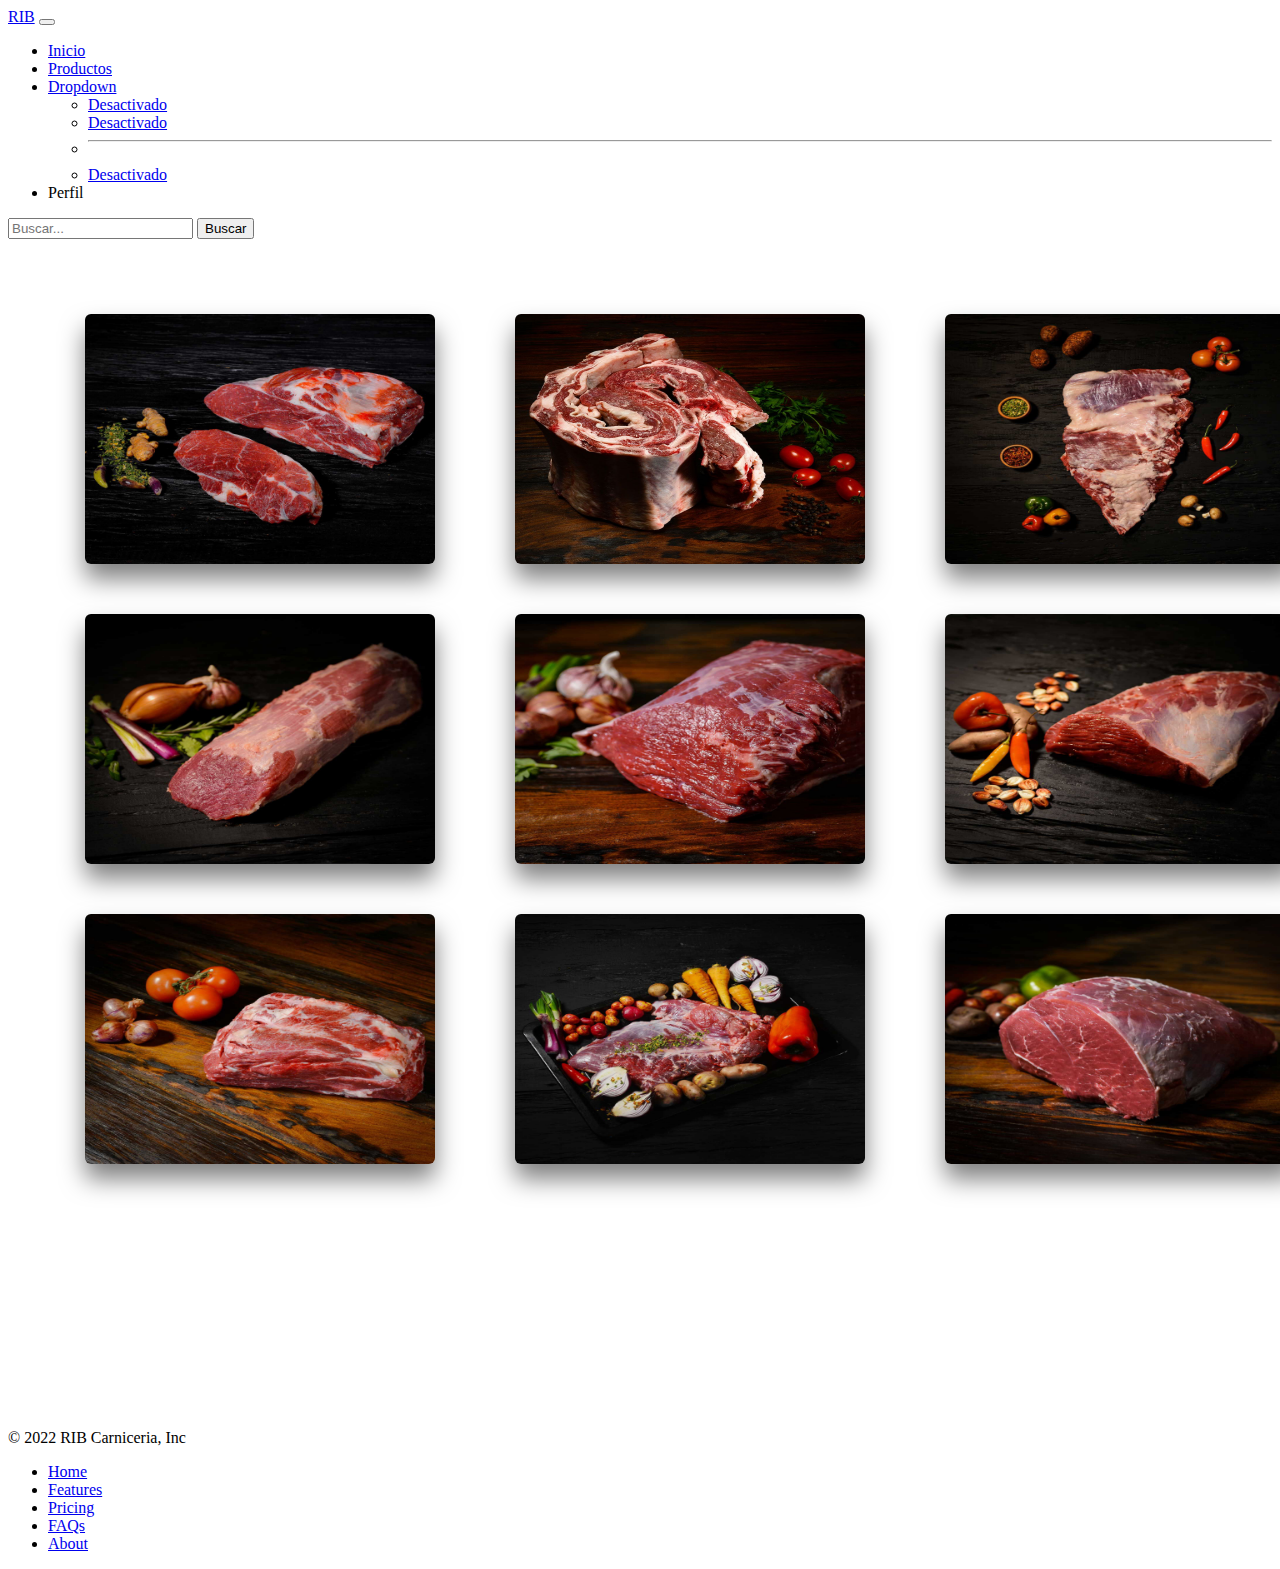
<file: productos.html>
<!doctype html>
<html lang="en">
  <head>
    <!-- Required meta tags -->
    <meta charset="utf-8">
    <meta name="viewport" content="width=device-width, initial-scale=1, shrink-to-fit=no">

    <!-- Bootstrap CSS -->
    <link
        href="https://cdn.jsdelivr.net/npm/bootstrap@5.0.0-beta1/dist/css/bootstrap.min.css"
        rel="stylesheet"
        integrity="sha384-giJF6kkoqNQ00vy+HMDP7azOuL0xtbfIcaT9wjKHr8RbDVddVHyTfAAsrekwKmP1"
        crossorigin="anonymous"
    />
    <!-- ESTILOS MAIN -->
    <link 
        rel="stylesheet" 
        href="css/main.css"
    />
    <!-- Favicon -->
    <link rel="icon" href="assets/rib-logo-nav.png">
    <title>RIB Carniceria</title>
  </head>


    <body class="bg-dark">
    <!-- =============================== -->
    <!--            NAVBAR               -->
    <!-- =============================== -->
    <nav id="nav" class="navbar navbar-expand-lg navbar-dark bg-dark">
        <div class="container-fluid">
            <a class="navbar-brand" href="#">RIB</a>
            <button class="navbar-toggler" type="button" data-bs-toggle="collapse" data-bs-target="#navbarSupportedContent" aria-controls="navbarSupportedContent" aria-expanded="false" aria-label="Toggle navigation">
                <span class="navbar-toggler-icon"></span>
            </button>
            <div class="collapse navbar-collapse" id="navbarSupportedContent">
                <ul class="navbar-nav me-auto mb-2 mb-lg-0">
                    <li class="nav-item">
                        <a class="nav-link active" aria-current="page" href="index.html">Inicio</a>
                    </li>
                    <li class="nav-item">
                        <a class="nav-link" href="productos.html">Productos</a>
                    </li>
                    <li class="nav-item dropdown">
                      <a class="nav-link dropdown-toggle" href="#" id="navbarDropdown" role="button" data-bs-toggle="dropdown" aria-expanded="false">
                        Dropdown
                      </a>
                      <ul class="dropdown-menu" aria-labelledby="navbarDropdown">
                        <li><a class="dropdown-item disabled" href="#">Desactivado</a></li>
                        <li><a class="dropdown-item disabled" href="#">Desactivado</a></li>
                        <li><hr class="dropdown-divider disabled"></li>
                        <li><a class="dropdown-item disabled" href="#">Desactivado</a></li>
                      </ul>
                    </li>
                    <li class="nav-item">
                      <a class="nav-link disabled">Perfil</a>
                    </li>
                  </ul>
                <form class="d-flex float-end">
                    <input class="form-control me-2 j" type="search" placeholder="Buscar..." aria-label="Search">
                    <button class="btn btn-outline-success" type="submit">Buscar</button>
                </form>
            </div>
        </div>
    </nav>
    <!-- =============================== -->
    <!--               MAIN              -->
    <!-- =============================== -->
    <main class="container-productos">
        <div class="contenedor">
            <a href="#">
                 <figure>
                     <img src="assets/producto1.jpg">
                     <div class="capa">
                         <h3>PRODUCTO N1</h3>
                         <p>Lorem ipsum dolor sit amet, consectetur adipisicing elit. Maiores, vero!</p>
                     </div>
                 </figure>
             </a>
             <a href="#">
                <figure>
                    <img src="assets/producto2.jpg">
                    <div class="capa">
                        <h3>PRODUCTO N2</h3>
                        <p>Lorem ipsum dolor sit amet, consectetur adipisicing elit. Maiores, vero!</p>
                    </div>
                </figure>
            </a>
            <a href="#">
                <figure>
                    <img src="assets/producto3.jpg">
                    <div class="capa">
                        <h3>PRODUCTO N3</h3>
                        <p>Lorem ipsum dolor sit amet, consectetur adipisicing elit. Maiores, vero!</p>
                    </div>
                </figure>
            </a>
            <a href="#">
                <figure>
                    <img src="assets/producto4.jpg">
                    <div class="capa">
                        <h3>PRODUCTO N4</h3>
                        <p>Lorem ipsum dolor sit amet, consectetur adipisicing elit. Maiores, vero!</p>
                    </div>
                </figure>
            </a>
            <a href="#">
                <figure>
                    <img src="assets/producto5.jpg">
                    <div class="capa">
                        <h3>PRODUCTO N5</h3>
                        <p>Lorem ipsum dolor sit amet, consectetur adipisicing elit. Maiores, vero!</p>
                    </div>
                </figure>
            </a>
            <a href="#">
                <figure>
                    <img src="assets/producto6.jpg">
                    <div class="capa">
                        <h3>PRODUCTO N6</h3>
                        <p>Lorem ipsum dolor sit amet, consectetur adipisicing elit. Maiores, vero!</p>
                    </div>
                </figure>
            </a>
            <a href="#">
                <figure>
                    <img src="assets/producto7.jpg">
                    <div class="capa">
                        <h3>PRODUCTO N7</h3>
                        <p>Lorem ipsum dolor sit amet, consectetur adipisicing elit. Maiores, vero!</p>
                    </div>
                </figure>
            </a>
            <a href="#">
                <figure>
                    <img src="assets/producto8.jpg">
                    <div class="capa">
                        <h3>PRODUCTO N8</h3>
                        <p>Lorem ipsum dolor sit amet, consectetur adipisicing elit. Maiores, vero!</p>
                    </div>
                </figure>
            </a>
            <a href="#">
                <figure>
                    <img src="assets/producto9.jpg">
                    <div class="capa">
                        <h3>PRODUCTO N9</h3>
                        <p>Lorem ipsum dolor sit amet, consectetur adipisicing elit. Maiores, vero!</p>
                    </div>
                </figure>
            </a>
         </div>
    </main>
    <!-- =============================== -->
    <!--             FOOTER              -->
    <!-- =============================== -->
    <div id="footer" class="container w-100">
      <footer class="d-flex flex-wrap justify-content-between align-items-center py-3 my-4">
        <p class="col-md-4 mb-0 text-muted">© 2022 RIB Carniceria, Inc</p>
    
        <ul class="nav col-md-4 justify-content-end">
          <li class="nav-item"><a href="#" class="nav-link px-2 text-muted">Home</a></li>
          <li class="nav-item"><a href="#" class="nav-link px-2 text-muted">Features</a></li>
          <li class="nav-item"><a href="#" class="nav-link px-2 text-muted">Pricing</a></li>
          <li class="nav-item"><a href="#" class="nav-link px-2 text-muted">FAQs</a></li>
          <li class="nav-item"><a href="#" class="nav-link px-2 text-muted">About</a></li>
        </ul>
      </footer>
    </div>
    

        <!-- Optional JavaScript; choose one of the two! -->

        <!-- Option 1: Bootstrap Bundle with Popper -->
        <script src="https://cdn.jsdelivr.net/npm/bootstrap@5.1.3/dist/js/bootstrap.bundle.min.js" integrity="sha384-ka7Sk0Gln4gmtz2MlQnikT1wXgYsOg+OMhuP+IlRH9sENBO0LRn5q+8nbTov4+1p" crossorigin="anonymous"></script>
    </body>
</html>
</file>
<file: css/main.css>
#carouselExampleDark {
    height: 35.6rem;
}
#carouselExampleDark .carousel-item img{
    height: 35.6rem;
}
html{
    overflow-x: hidden;
}
/* ======================== */
/*          NAV             */
/* ======================== */
#nav{
    box-shadow: 2px 2px 2px 1px rgba(255, 255, 255, 0.1);
}
/* ======================== */
/*        PRODUCTOS         */
/* ======================== */
.contenedor{
    width: 100%;
    display: flex;
    justify-content: center;
    align-items: center;
    height: 100vh;
}
.contenedor figure{
   position:relative;
    height: 250px;
    cursor: pointer;
    width: 350px;
    overflow: hidden;
    border-radius: 6px;
    box-shadow: 0px 15px 25px rgba(0,0,0,0.50);
}
.contenedor figure img{
    width: 100%;
    height: 100%;
    transition: all 400ms ease-out;
    will-change: transform;
}
.contenedor figure .capa{
    position: absolute;
    top: 0;
    width: 100%;
    height: 100%;
    background: rgba(123, 0, 0, 0.7);
    transition: all 400ms ease-out;
    opacity: 0;
    visibility: hidden;
    text-align: center;
}
.contenedor figure:hover > .capa {
    opacity: 1;
    visibility: visible;
}
.contenedor figure:hover > .capa h3{
    margin-top: 70px;
    margin-bottom: 15px;
}
.contenedor figure:hover > img{
    transform: scale(1.3);
}
.contenedor figure .capa h3{
    color: #fff;
    font-weight: 400;
    margin-bottom: 120px;
    transition: all 400ms ease-out;
    margin-top: 30px;
}
.contenedor figure .capa p{
    color: #fff;
    font-size: 15px;
    line-height: 1.5;
    width: 100%;
    max-width: 220px;
    margin: auto;
}
.contenedor{
    display: grid;
    align-items: center;
    margin: 0px 40px;
    margin: 50px;
    grid-template-columns: 1fr 1fr 1fr;
    grid-template-rows: 1fr 1fr 1fr;
}
/* ======================== */
/*           FOOTER         */
/* ======================== */
#footer{
    margin-top: 15rem;
}
</file>
